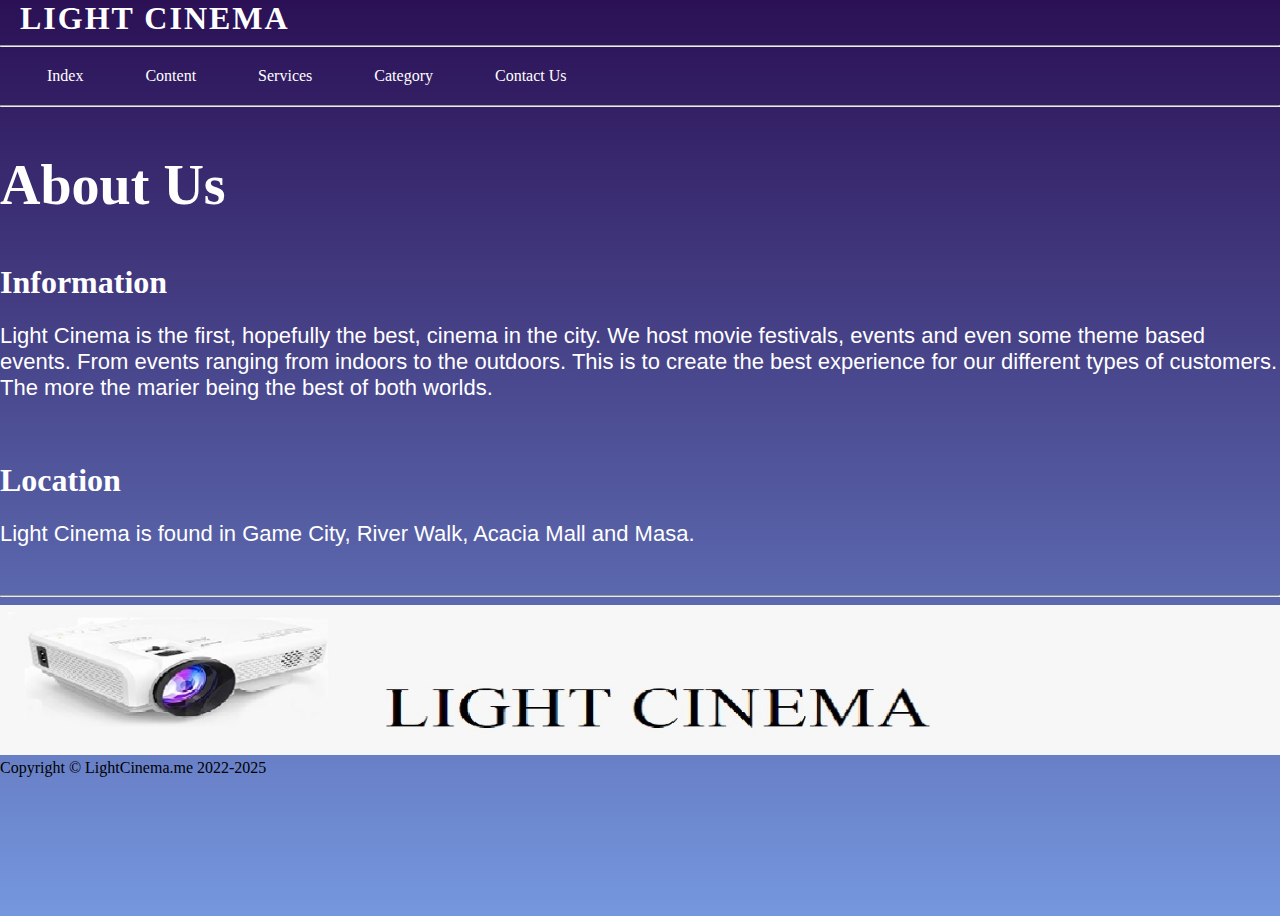
<file: Index.html>
<!DOCTYPE html>
<html>
<head>
<meta charset="UTF-8">

    <meta name="viewport" content="with=device-width, initial-scale=1.0">
<title>Lights Cinema</title>
<link rel="stylesheet" type="text/css" href="stylesheet.css">
</head>
<header>
<a href="Home.hml">
<a href="#" class="logo">Light Cinema</a>
</a>
<hr>
<nav>
<table cellspacing="6" cellpadding="6">
<tr>
<td><a href="Index.html">Index</a></td>
<td><a href="Content.html">Content</a></td>
<td><a href="Services.html">Services</a></td>
<td><a href="Category.html">Category</a></td>
<td><a href="Contact Us.html">Contact Us</a></td>
</header>
</table>
</tr>
<hr>
<body>
<div class="first">
<h2>About Us</h2>
<h1>Information</h1>
<p>Light Cinema is the first, hopefully the best, cinema in the city. We host movie festivals, events and even some theme based events.
From events ranging from indoors to the outdoors.
 This is to create the best experience for our different types of customers. The more the marier being the best of both worlds.</p>
<br>
<h1>Location</h1>
<p>Light Cinema is found in Game City, River Walk, Acacia Mall and Masa.</p><br>
</div>
</body>


</nav>
<hr>
<footer>
<a href="https://www.youtube.com/watch?v=7Dbuc6vIRnE">
<img src="logo.jpg" width="1340" height="150" title="Visit this YouTube Channel!"></a><br /> 
Copyright &copy; LightCinema.me  2022-2025
</footer>
</body>
</file>
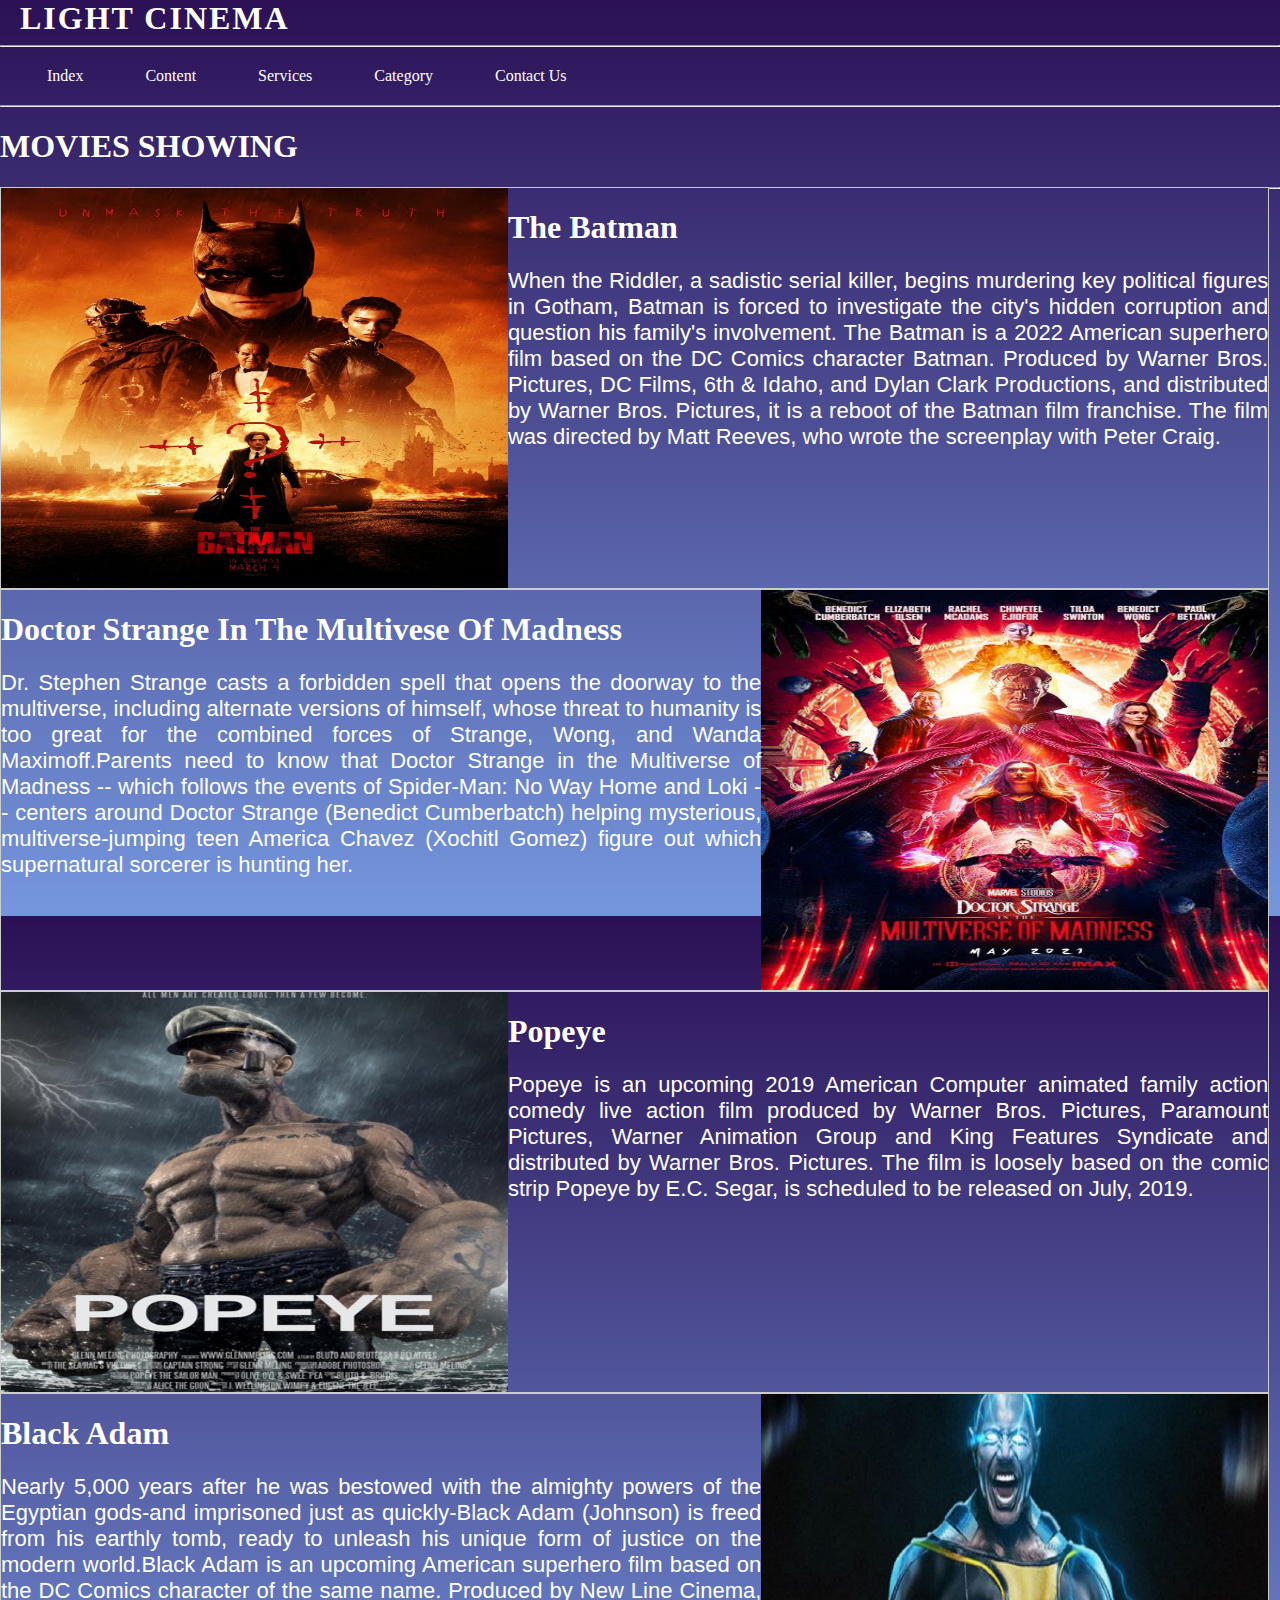
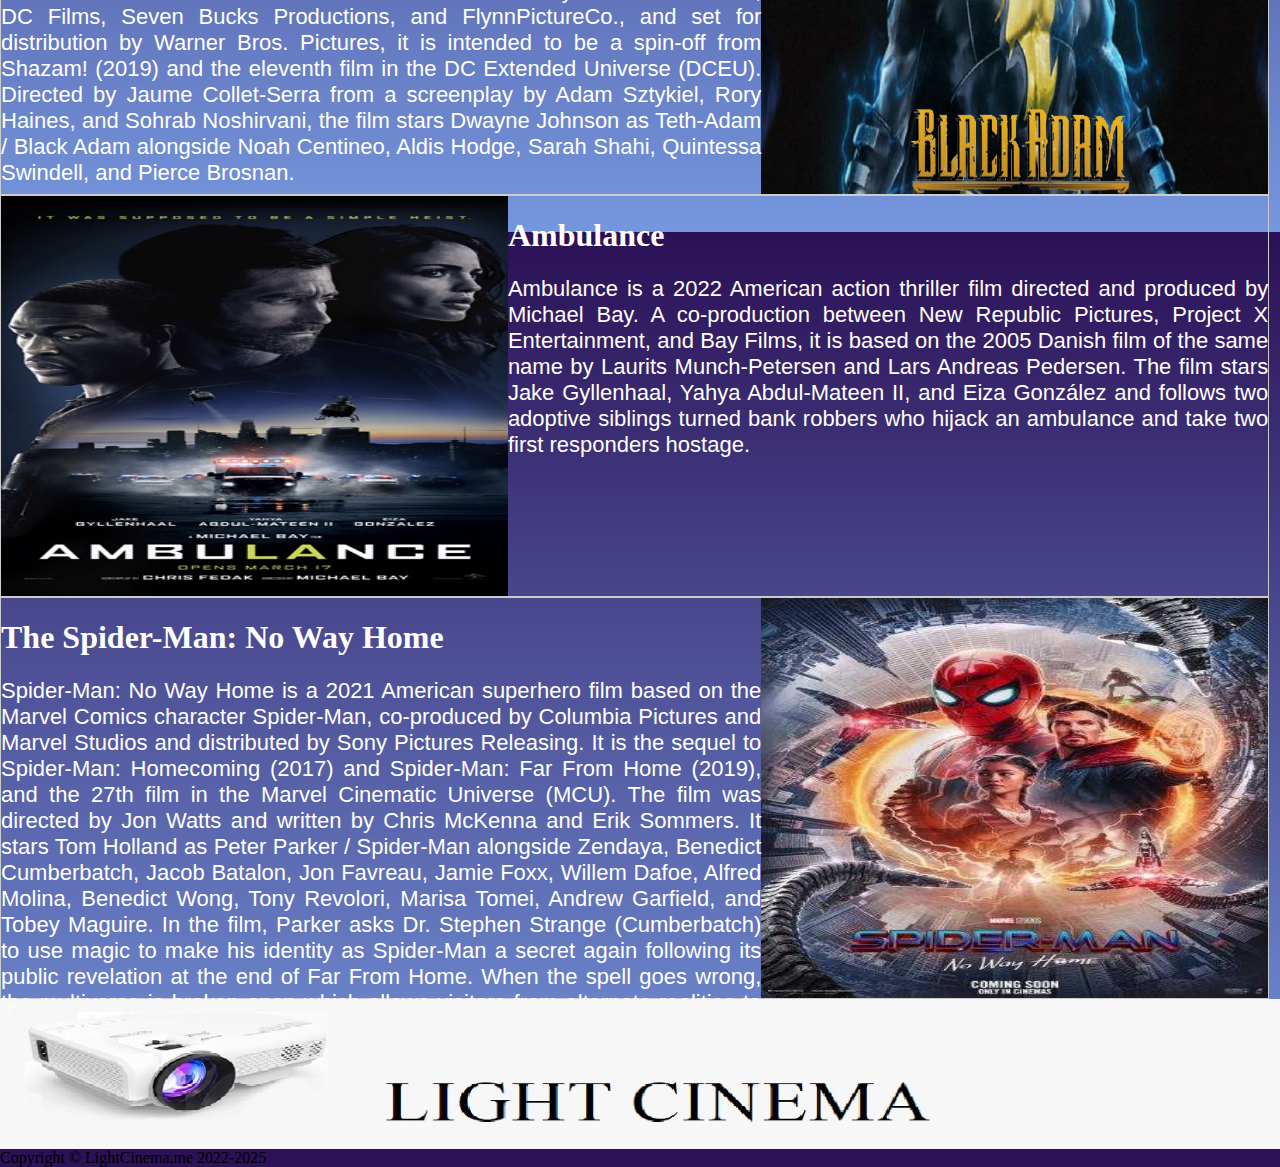
<file: Category.html>
<html>
<head>
<meta charset="UTF-8">

    <meta name="viewport" content="with=device-width, initial-scale=1.0"><title>Lights Cinema</title>
<link rel="stylesheet" type="text/css" href="stylesheet.css">
</Html>    
</head>
<body>
<header>
<a href="Category.hml">
<a href="#" class="logo">Light Cinema</a>
</a>
<hr>
<nav>
<table cellspacing="6" cellpadding="6">
<tr>
<td><a href="Index.html">Index</a></td>
<td><a href="Content.html">Content</a></td>
<td><a href="Services.html">Services</a></td>
<td><a href="Category.html">Category</a></td>
<td><a href="Contact Us.html">Contact Us</a></td>
</header>
</table>
</tr>
<hr>
<body>
<h1>MOVIES SHOWING</h1>
<div-1> 
<img src="batman.jpg" width="60%" height="400"><h1>The Batman</h1>
<p>When the Riddler, a sadistic serial killer, begins murdering key political figures in Gotham, Batman is forced to investigate the city's hidden corruption and question his family's involvement. The Batman is a 2022 American superhero film based on the DC Comics character Batman. Produced by Warner Bros. Pictures, DC Films, 6th & Idaho, and Dylan Clark Productions, and distributed by Warner Bros. Pictures, it is a reboot of the Batman film franchise. The film was directed by Matt Reeves,
 who wrote the screenplay with Peter Craig.</p>
</div-1>
<div-2> 
<img src="doctor.jpg" width="60%" height="400"><h1>Doctor Strange In The Multivese Of Madness</h1>
<p>Dr. Stephen Strange casts a forbidden spell that opens the doorway to the multiverse, including alternate versions of himself, whose threat to humanity is too great for the combined forces of Strange, Wong, and Wanda Maximoff.Parents need to know that Doctor Strange in the Multiverse of Madness -- which follows the events of Spider-Man: No Way Home and Loki -- centers around Doctor Strange (Benedict Cumberbatch) helping mysterious, multiverse-jumping teen America Chavez (Xochitl Gomez) figure out which supernatural sorcerer is hunting her. </p>
</div-2>
<div-3> 
<img src="popeye.jpg" width="60%" height="400"><h1>Popeye</h1>
<p>
Popeye is an upcoming 2019 American Computer animated family action comedy live action film produced by Warner Bros. Pictures, Paramount Pictures, Warner Animation Group and King Features Syndicate and distributed by Warner Bros. Pictures. The film is loosely based on the comic strip Popeye by E.C. Segar, is scheduled to be released on July, 2019.</p>
</div-3>
<div-4> 
<img src="adam.jpg" width="60%" height="400"><h1>Black Adam</h1>
<p>Nearly 5,000 years after he was bestowed with the almighty powers of the Egyptian gods-and imprisoned just as quickly-Black Adam (Johnson) is freed from his earthly tomb, ready to unleash his unique form of justice on the modern world.Black Adam is an upcoming American superhero film based on the DC Comics character of the same name. Produced by New Line Cinema, DC Films, Seven Bucks Productions, and FlynnPictureCo., and set for distribution by Warner Bros. Pictures, it is intended to be a spin-off from Shazam! (2019) and the eleventh film in the DC Extended Universe (DCEU). Directed by Jaume Collet-Serra from a screenplay by Adam Sztykiel, Rory Haines, and Sohrab Noshirvani, the film stars Dwayne Johnson as Teth-Adam / Black Adam alongside Noah Centineo, Aldis Hodge, Sarah Shahi, Quintessa Swindell, and Pierce Brosnan.
</p>
</div-4>
<div-5> 
<img src="ambualnce.jpg" width="60%" height="400"><h1>Ambulance</h1>
<p>Ambulance is a 2022 American action thriller film directed and produced by Michael Bay. A co-production between New Republic Pictures, Project X Entertainment, and Bay Films, it is based on the 2005 Danish film of the same name by Laurits Munch-Petersen and Lars Andreas Pedersen. The film stars Jake Gyllenhaal, Yahya Abdul-Mateen II, and Eiza González and follows two adoptive siblings turned bank robbers who hijack an ambulance and take two first responders hostage.</p>
</div-5>
<div-6> 
<img src="spiderman.jpg" width="60%" height="400"><h1>The Spider-Man: No Way Home</h1>
<p>Spider-Man: No Way Home is a 2021 American superhero film based on the Marvel Comics character Spider-Man, co-produced by Columbia Pictures and Marvel Studios and distributed by Sony Pictures Releasing. It is the sequel to Spider-Man: Homecoming (2017) and Spider-Man: Far From Home (2019), and the 27th film in the Marvel Cinematic Universe (MCU). The film was directed by Jon Watts and written by Chris McKenna and Erik Sommers. It stars Tom Holland as Peter Parker / Spider-Man alongside Zendaya, Benedict Cumberbatch, Jacob Batalon, Jon Favreau, Jamie Foxx, Willem Dafoe, Alfred Molina, Benedict Wong, Tony Revolori, Marisa Tomei, Andrew Garfield, and Tobey Maguire. In the film, Parker asks Dr. Stephen Strange (Cumberbatch) to use magic to make his identity as Spider-Man a secret again following its public revelation at the end of Far From Home. When the spell goes wrong, the multiverse is broken open which allows visitors from alternate realities to enter Parker's universe.
IMDb</p>
</div-6>
</nav>
<hr>
<footer>
<a href="https://www.youtube.com/watch?v=7Dbuc6vIRnE">
<img src="logo.jpg" width="1340" height="150" title="Visit this YouTube Channel!"></a><br /> 
Copyright &copy; LightCinema.me  2022-2025
</footer>
</body>
</file>
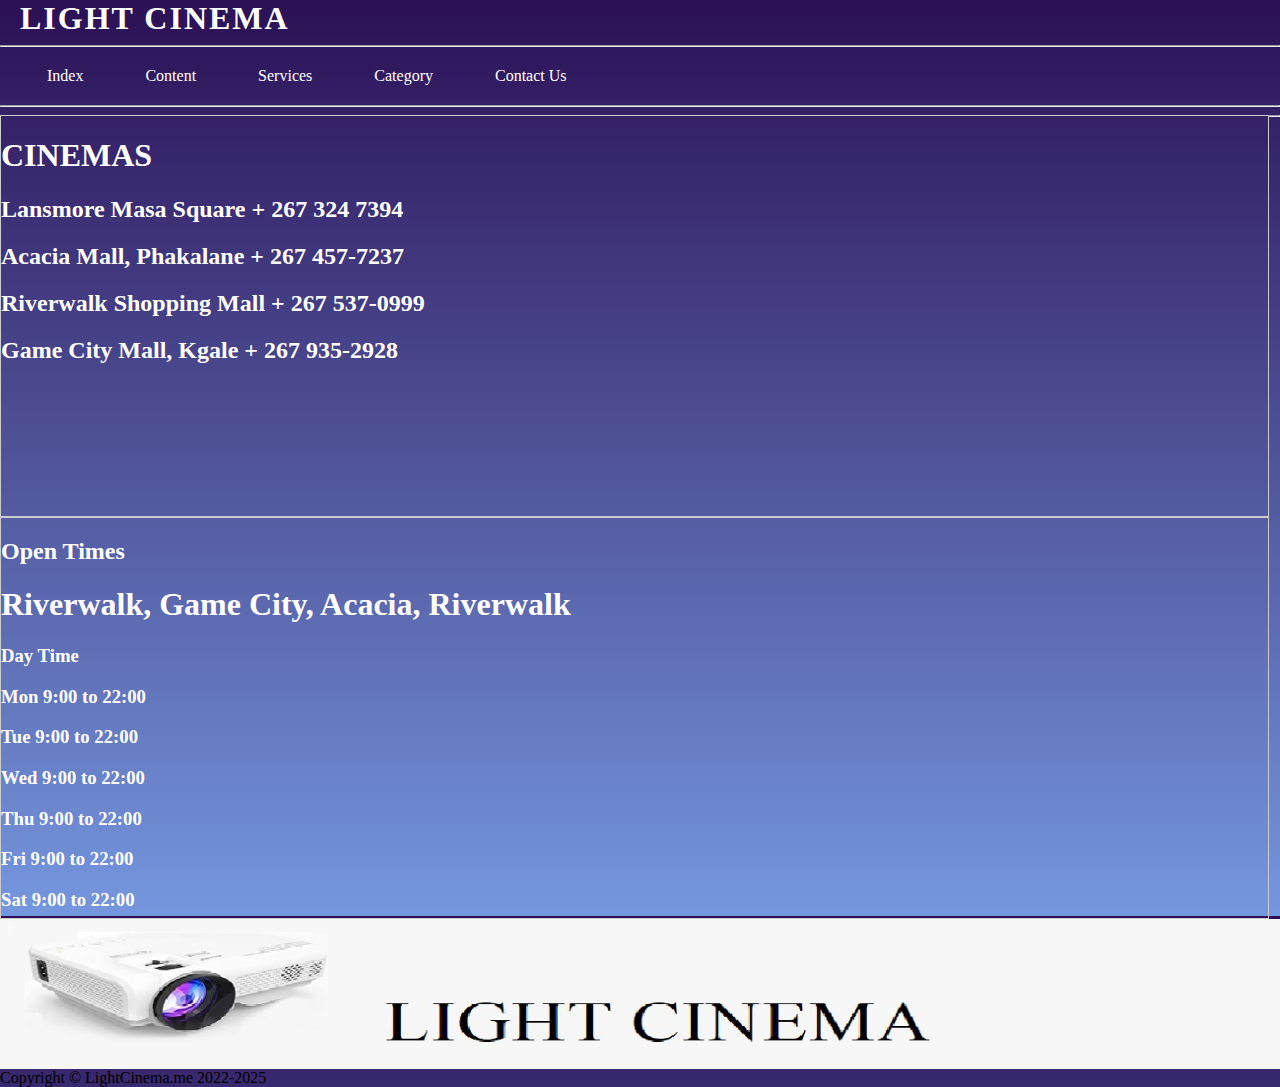
<file: Contact Us.html>
<html>
<head>
<meta charset="UTF-8">

    <meta name="viewport" content="with=device-width, initial-scale=1.0"><title>Lights Cinema</title>
<link rel="stylesheet" type="text/css" href="stylesheet.css">
</head>
<header>
<a href="Home.hml">
<a href="#" class="logo">Light Cinema</a>
</a>
<hr>
<nav>
<table cellspacing="6" cellpadding="6">
<tr>
<td><a href="Index.html">Index</a></td>
<td><a href="Content.html">Content</a></td>
<td><a href="Services.html">Services</a></td>
<td><a href="Category.html">Category</a></td>
<td><a href="Contact Us.html">Contact Us</a></td>
</header>
</table>
</tr>
<hr>
<body><div-1>
<h1>CINEMAS</h1>
<h2>Lansmore Masa Square
 + 267 324 7394</h2>
 
 <h2>Acacia Mall, Phakalane
 + 267 457-7237</h2>
 
 <h2>Riverwalk Shopping Mall
 + 267 537-0999</h2>
 
 <h2>Game City Mall, Kgale
 + 267 935-2928</h2></div-1>
 <div-2><h2>Open Times</h2>
<h1>Riverwalk, Game City, Acacia, Riverwalk</h1>
<h3>Day	Time</h3>
<h3>Mon	9:00 to 22:00</h3>
<h3>Tue	9:00 to 22:00</h3>
<h3>Wed	9:00 to 22:00</h3>
<h3>Thu	9:00 to 22:00</h3>
<h3>Fri	9:00 to 22:00</h3>
<h3>Sat	9:00 to 22:00</h3>
<h3>Sun	9:00 to 22:00</h3></div-2>
 </nav>
 </body>
<hr>
<footer>
<a href="https://www.youtube.com/watch?v=7Dbuc6vIRnE">
<img src="logo.jpg" width="1340" height="150"></a><br /> 
Copyright &copy; LightCinema.me  2022-2025
</footer>
</file>
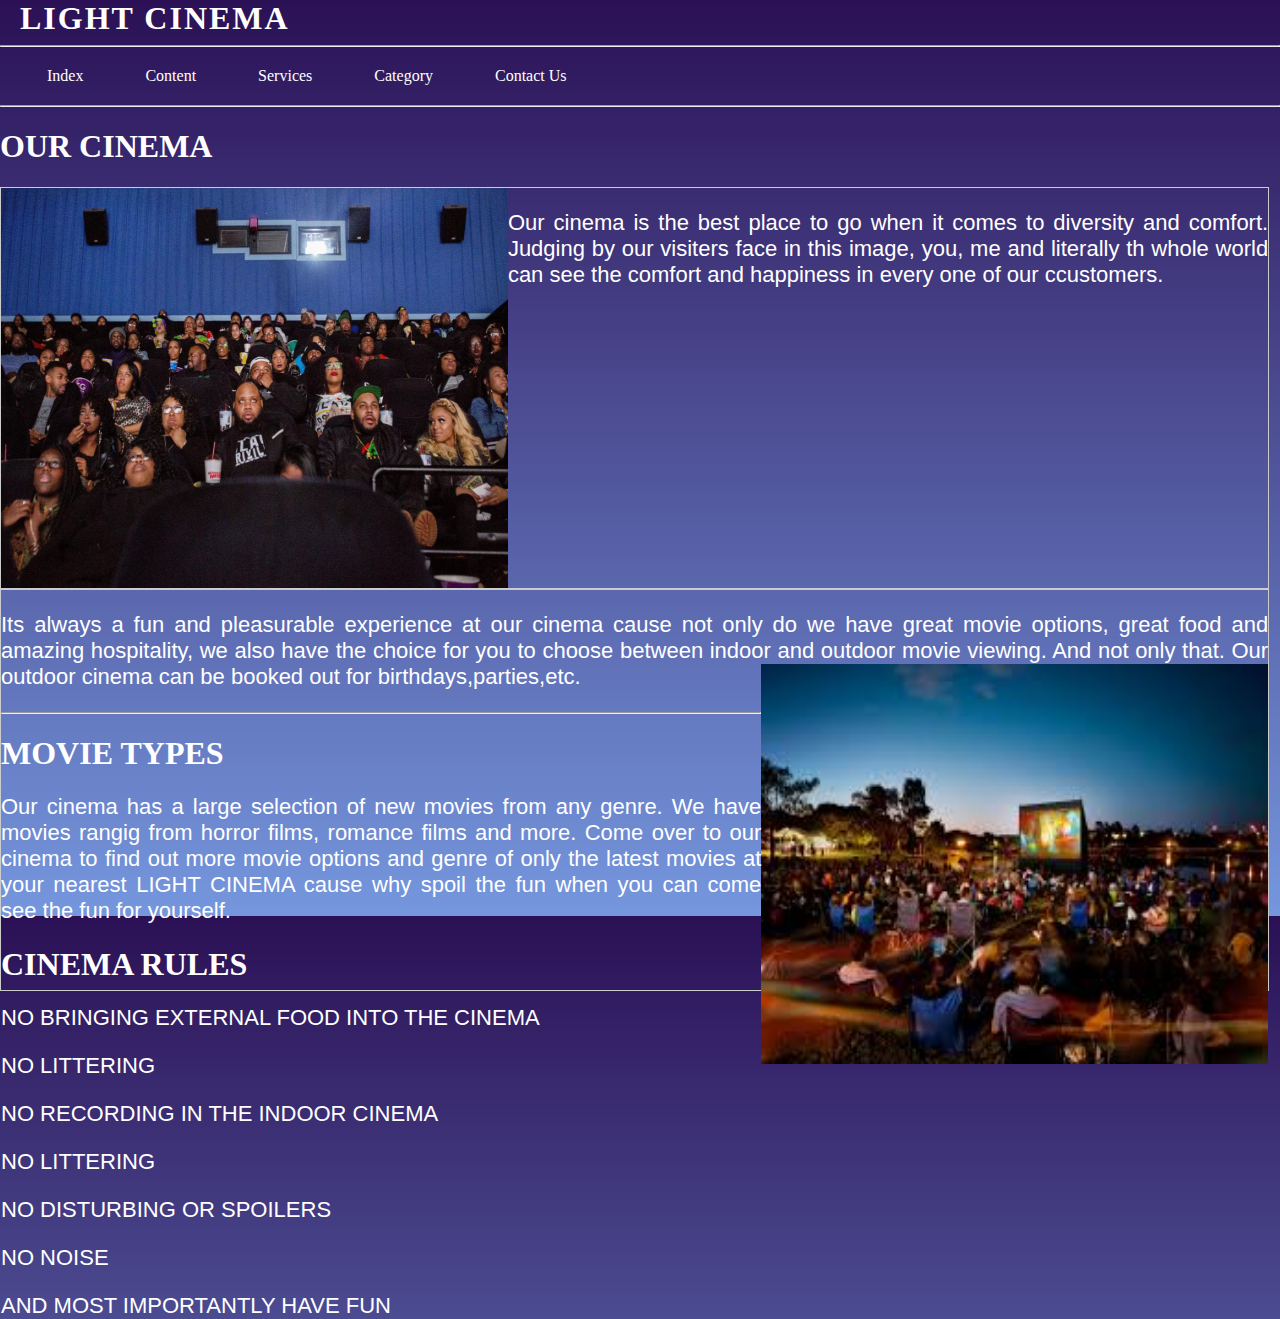
<file: Content.html>
<html>
<head>
<meta charset="UTF-8">

    <meta name="viewport" content="with=device-width, initial-scale=1.0">
<title>Lights Cinema</title>
<link rel="stylesheet" type="text/css" href="stylesheet.css">
</head>
<header>
<a href="Content.hml">
<a href="#" class="logo">Light Cinema</a>
</a>
<hr>
<nav>
<table cellspacing="6" cellpadding="6">
<tr>
<td><a href="Index.html">Index</a></td>
<td><a href="Content.html">Content</a></td>
<td><a href="Services.html">Services</a></td>
<td><a href="Category.html">Category</a></td>
<td><a href="Contact Us.html">Contact Us</a></td>
</header>
</table>
</tr>
<hr>
<body>
<h1>OUR CINEMA</h1>
<div-1>
<img src="indoor.jpg" width="350" height="250"> <p>Our cinema is the best place to go when it comes to diversity and comfort. Judging by our visiters face in this image, you, 
me and literally th whole world can see the comfort and happiness in every one of our ccustomers.</p>
</div-1>
<div-2
><p>Its always a fun and pleasurable experience at our cinema cause not only do we have great movie options, 
great food and amazing hospitality, we also have the choice for you to choose between indoor and outdoor movie viewing. And not only that. 
Our outdoor cinema can be booked out for birthdays,parties,etc.<img src="outdoors.jpg" width="350" height="250"> 
</div-2>
<hr>
<h1>MOVIE TYPES</h1>
<p>Our cinema has a large selection of new movies from any genre.
 We have movies rangig from horror films, romance films and more. 
 Come over to our cinema to find out more movie options and genre of only the latest movies at your nearest LIGHT CINEMA cause why spoil the fun when you can come see the fun for yourself.</p>
<h1>CINEMA RULES</h1>
<p>NO BRINGING EXTERNAL FOOD INTO THE CINEMA</p>
<p>NO LITTERING</p>
<p>NO RECORDING IN THE INDOOR CINEMA</p>
<p>NO LITTERING</p>
<p>NO DISTURBING OR SPOILERS</p>
<p>NO NOISE</p>
<p>AND MOST IMPORTANTLY HAVE FUN</p>
</body>
</file>
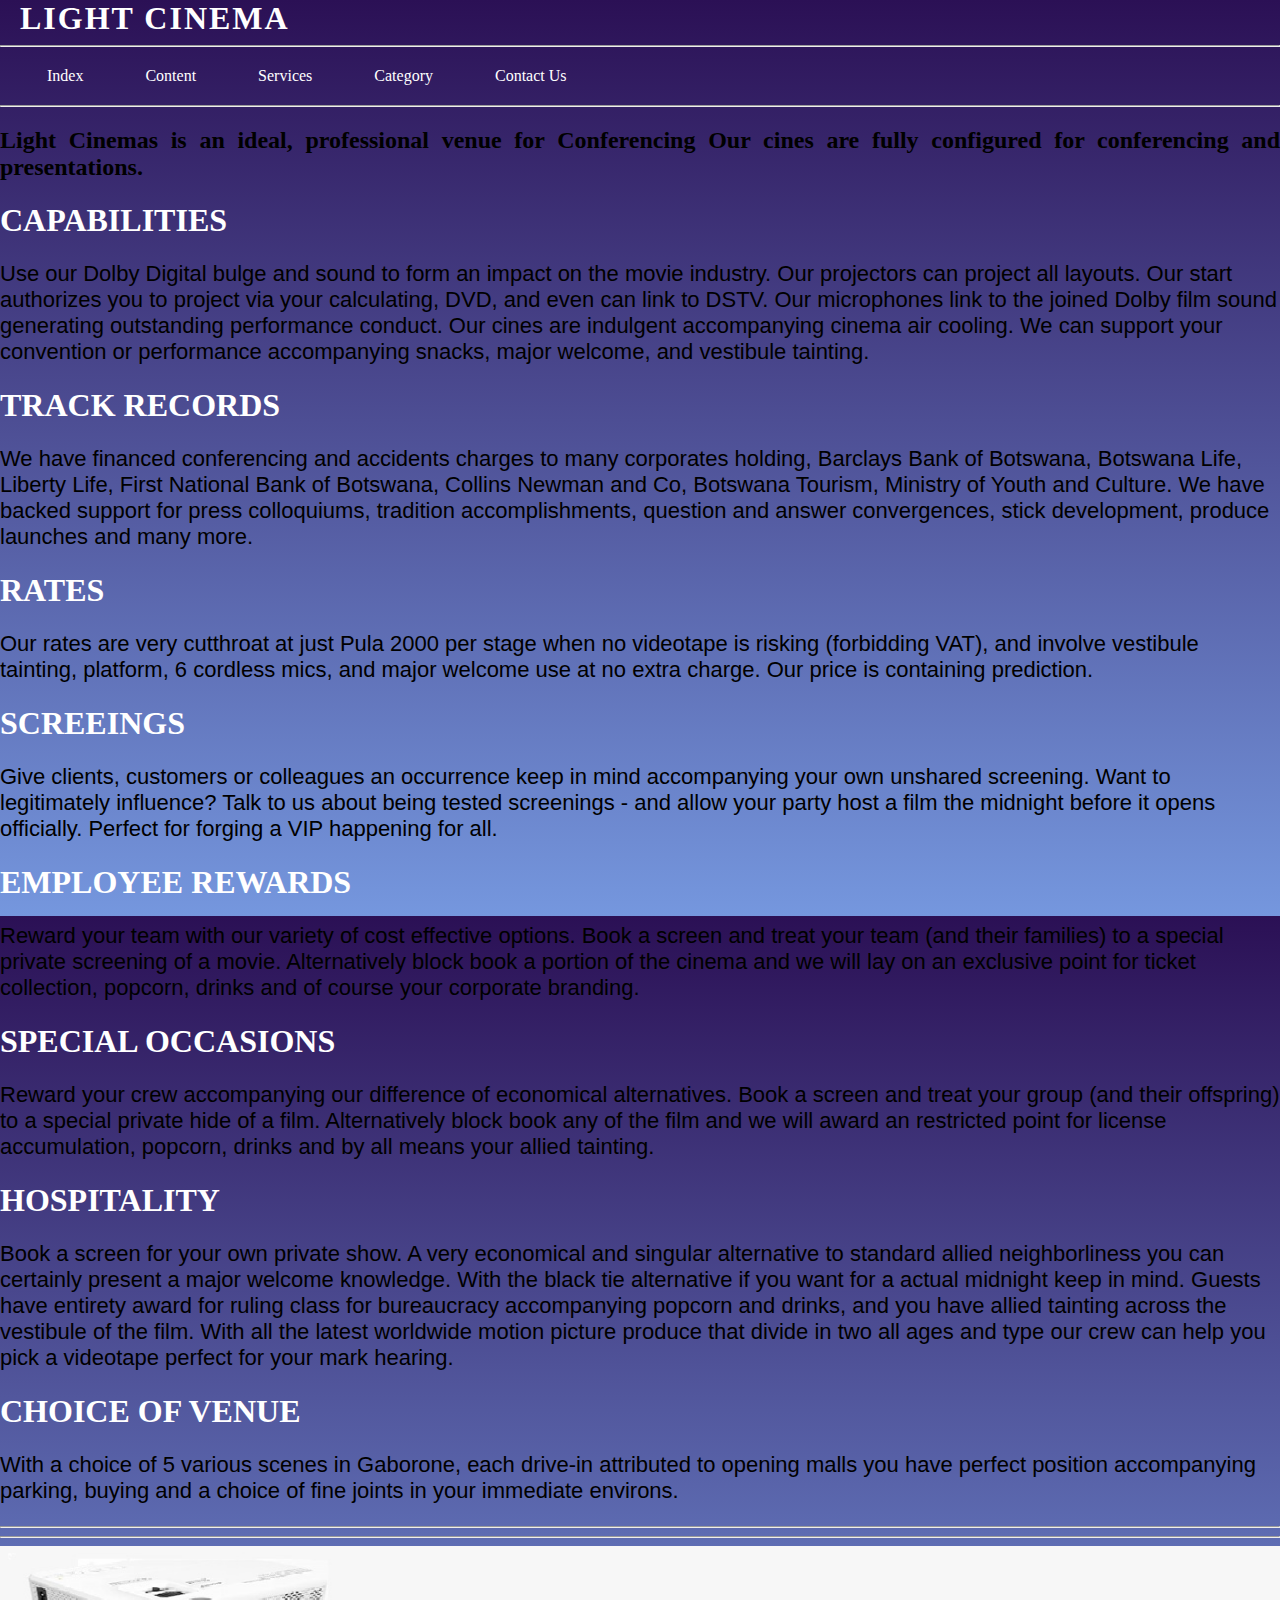
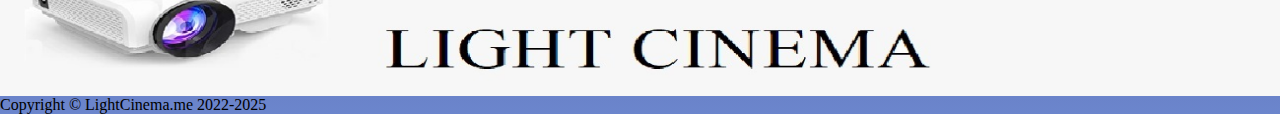
<file: Services.html>
<html>
<head>
<meta charset="UTF-8">

    <meta name="viewport" content="with=device-width, initial-scale=1.0"><title>Lights Cinema</title>
<link rel="stylesheet" type="text/css" href="stylesheet.css">
</head>
<body>
<header>
<a href="Services.hml">
<a href="#" class="logo">Light Cinema</a>
</a>
<hr>
<nav>
<table cellspacing="6" cellpadding="6">
<tr>
<td><a href="Index.html">Index</a></td>
<td><a href="Content.html">Content</a></td>
<td><a href="Services.html">Services</a></td>
<td><a href="Category.html">Category</a></td>
<td><a href="Contact Us.html">Contact Us</a></td>
</header>
</table>
</tr>
<hr>
<body>
<h2>Light Cinemas is an ideal, professional venue for Conferencing Our cines are fully configured for conferencing and presentations.</h2>
<h1>CAPABILITIES</h1>
<p>Use our Dolby Digital bulge and sound to form an impact on the movie industry. Our projectors can project all layouts. Our start authorizes you to project via your calculating, DVD, and even can link to DSTV. Our microphones link to the joined Dolby film sound generating outstanding performance conduct. Our cines are indulgent accompanying cinema air cooling. We can support your convention or performance accompanying snacks, major welcome, and vestibule tainting.
</p>
<h1>TRACK RECORDS</h1>
<p>We have financed conferencing and accidents charges to many corporates holding, Barclays Bank of Botswana, Botswana Life, Liberty Life, First National Bank of Botswana, Collins Newman and Co, Botswana Tourism, Ministry of Youth and Culture. We have backed support for press colloquiums, tradition accomplishments, question and answer convergences, stick development, produce launches and many more.</p>
</p>
<h1>RATES</h1>
<p>Our rates are very cutthroat at just Pula 2000 per stage when no videotape is risking (forbidding VAT), and involve vestibule tainting, platform, 6 cordless mics, and major welcome use at no extra charge. Our price is containing prediction.</p>

</p>
<h1>SCREEINGS</h1>
<p>Give clients, customers or colleagues an occurrence keep in mind accompanying your own unshared screening. Want to legitimately influence? Talk to us about being tested screenings - and allow your party host a film the midnight before it opens officially. Perfect for forging a VIP happening for all.</p>
<h1>EMPLOYEE REWARDS</h1>
<p>Reward your team with our variety of cost effective options. Book a screen and treat your team (and their families) to a special private screening of a movie. Alternatively block book a portion of the cinema and we will lay on an exclusive point for ticket collection, popcorn, drinks and of course your corporate branding.</p>
<h1>SPECIAL OCCASIONS</h1>
<p>Reward your crew accompanying our difference of economical alternatives. Book a screen and treat your group (and their offspring) to a special private hide of a film. Alternatively block book any of the film and we will award an restricted point for license accumulation, popcorn, drinks and by all means your allied tainting.</p>
<h1>HOSPITALITY</h1>
<p>Book a screen for your own private show. A very economical and singular alternative to standard allied neighborliness you can certainly present a major welcome knowledge. With the black tie alternative if you want for a actual midnight keep in mind. Guests have entirety award for ruling class for bureaucracy accompanying popcorn and drinks, and you have allied tainting across the vestibule of the film. With all the latest worldwide motion picture produce that divide in two all ages and type our crew can help you pick a videotape perfect for your mark hearing.</p>
<h1>CHOICE OF VENUE</h1>
<p>With a choice of 5 various scenes in Gaborone, each drive-in attributed to opening malls you have perfect position accompanying parking, buying and a choice of fine joints in your immediate environs.</p>
<hr>
</nav>
</body>
</nav>
<hr>
<footer>
<a href="https://www.youtube.com/watch?v=7Dbuc6vIRnE">
<img src="logo.jpg" width="1340" height="150" title="Visit this YouTube Channel!"></a><br /> 
Copyright &copy; LightCinema.me  2022-2025
</footer>
</file>
<file: stylesheet.css>
body {
	min-height: 100vh;
	background:  linear-gradient(#2b1055,#7597de);
	position: left;
}

header {
	position: absolute;
	top: 0;
	left: 0;
	width: 100%;
	justify-content: space-between;
	align-items: center;	
}

header .logo{
	color: #fff;
	font-weight: 700;
	text-decoration: none;
	padding: 20px;
    font-size: 2em;
    text-transform: uppercase;
	letter-spacing: 2px;
}	
header tr {
	display: flex;
	justify-content: center;
	align-items: center;
	position: left;
}
header tr td {
	list-style: none;
	margin-left: 20px;
}
header tr td a {
	text-decoration: none;
	padding: 7px 15px;
	color: #fff;
	border-radius: 23px;
}
header tr td a:hover {
	background: #fff;
	color: #2b1055;
}

.first h2  {
	font-size: 3.5em;
	color: #fff;
}
.first p {
	font-size: 1.2e.;
	color: #fff;
}
h1 {
	color: white;
	text-align: left;
}
h2 {
	position: left;
	text-align: justify;
}
h3 {
	color: white;
}

p {
	font-family: sans-serif;
	font-size: 22px;
}
body {
	background-image: 
	background-repeat: repeat-y;
}
div-1, div-2, div-3, div-4, div-5, div-6{
	border: 1px solid #ccc;
	width: 60%;
	height: 400px;
	text-align: center;
	float: left;
}
div-1 {
	width: 99%;
	height: 400px;
	text-align: justify;
	font-family: verdana;
	color: white;
}

div-2 {
	width: 99%;
	height: 400px;
	text-align: justify;
	font-family: verdana;
	color: white;
}
div-3 {
	width: 99%;
	height: 400px;
	text-align: justify;
	font-family: verdana;
	color: white;
}
div-4 {
	width: 99%;
	height: 400px;
	text-align: justify;
	font-family: verdana;
	color: white;
}
div-5 {
	width: 99%;
	height: 400px;
	text-align: justify;
	font-family: verdana;
	color: white;
}
div-6 {
	width: 99%;
	height: 400px;
	text-align: justify;
	font-family: verdana;
	color: white;
}
div-1 img {
	width: 40%;
	height: 400px;
	float: left;
}
div-2 img {
	width: 40%;
	height: 400px;
	float: right;
}
div-3 img {
	width: 40%;
	height: 400px;
	float: left;
}
div-4 img {
	width: 40%;
	height: 400px;
	float: right;
}
div-5 img {
	width: 40%;
	height: 400px;
	float: left;
}
div-6 img {
	width: 40%;
	height: 400px;
	float: right;
}
</file>
